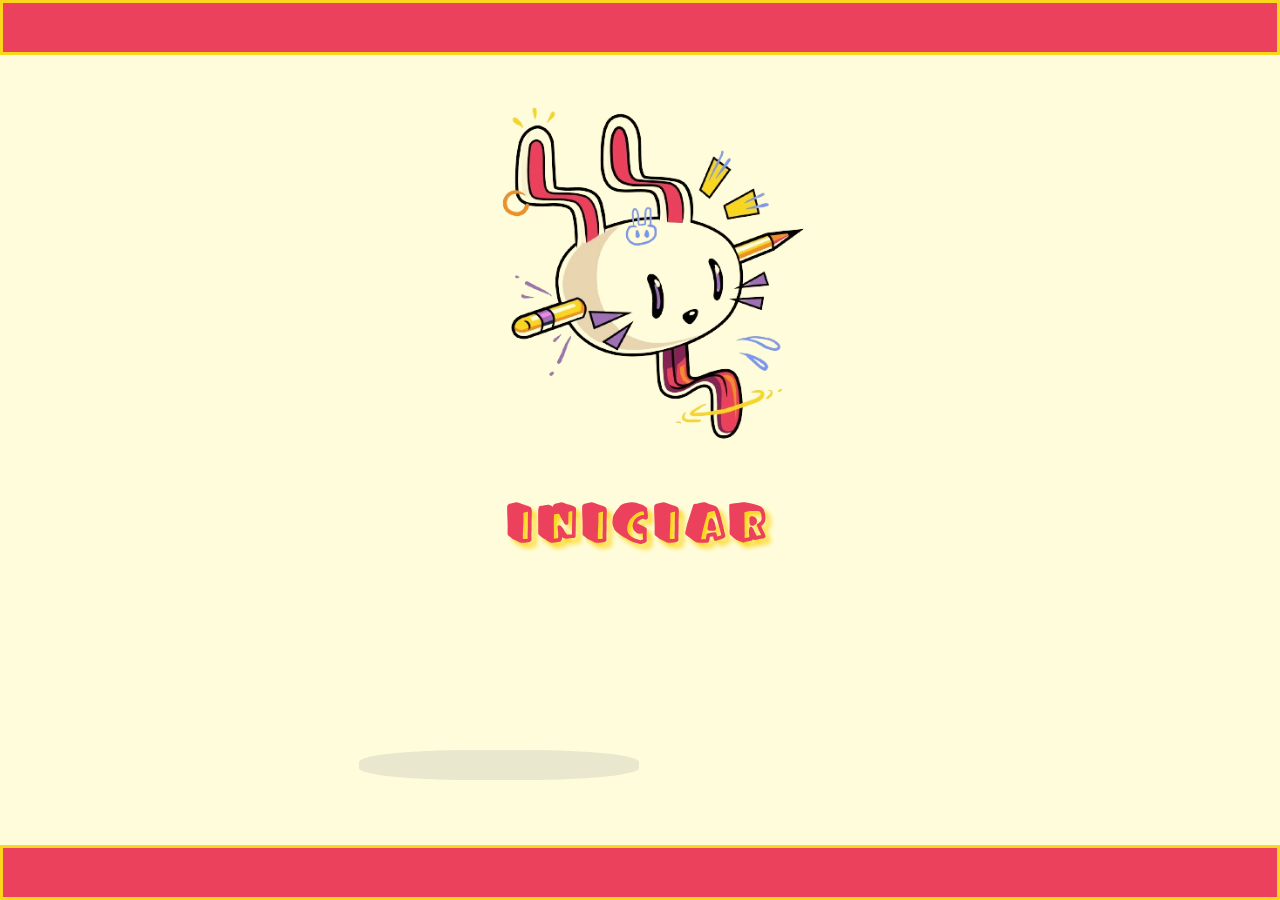
<file: index.html>
<!DOCTYPE html>
<html lang="en">
<head>
    <meta charset="UTF-8">
    <meta name="viewport" content="width=device-width, initial-scale=1.0">
    <link rel="icon" href="./iconos/ajolote.png">
    <link rel="stylesheet" href="./styles/index.css">
    <link rel="stylesheet" href="./styles/fuentes.css">
    <title>Portafolio</title>
</head>
<body>
     <article>
        <div class="contenedor">
            <div class="cuadrado1"></div>
            <div class="img1">
                <img src="./imgs/conejo-removebg-preview.png" alt="conejito" >
            </div>
            <div class="iniciar">
                <a href="pag/carga.html">Iniciar</a>
                <div class="circulo"></div>
            </div>
            <div class="cuadrado2"></div>
        </div>
    </article>
</body>
</html>
</file>
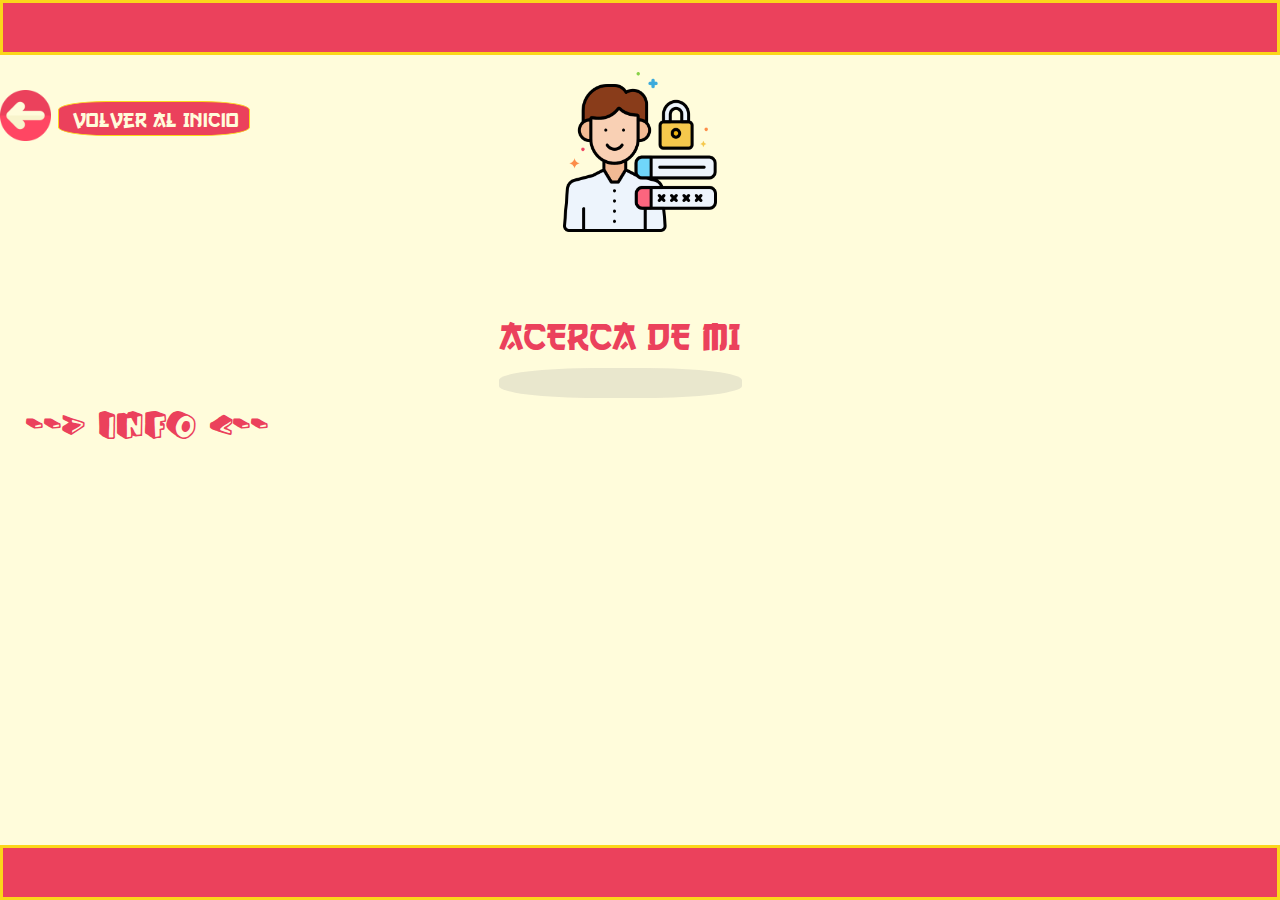
<file: pag/acercademi.html>
<!DOCTYPE html>
<html lang="en">
<head>
    <meta charset="UTF-8">
    <meta name="viewport" content="width=device-width, initial-scale=1.0">
    <link rel="icon" href="../iconos/ajolote.png">
    <link rel="stylesheet" href="../styles/acercademi.css">
    <link rel="stylesheet" href="../styles/fuentes.css">
    <title>Portafolio</title>
</head>
<body>
    <article>
        <div class="contenedor">
            <div class="cuadrado1"></div>
            <div class="img2">
                <a href="menu.html">
                    <img src="../iconos/atras.png" alt="conejito">
                </a>
            </div>
            <div class="circulo1"></div>
            <a href="menu.html">
                <div class="ini"><p>Volver al Inicio</p></div>
            </a>
            <div class="img1">
                <img src="../iconos/intimidad.png" alt="" >
                <p>ACERCA DE MI</p>
                <div class="circulo"></div>
            </div>
            <div id="txt" class="info">
                <div class="txt1">
                    <p>--> INFO <--</p>
                </div>
                <div class="txt2">
                    <p>Hola Soy Johan Santiago Pinzón, tengo 19 años <br> Actualmente estoy estudiando Análisis y Desarrollo de Software (ADSO). <br> Comencé mi carrera en el año 2023 <br>Mi interés por la programación comenzó hace algún tiempo, y ahora estoy emocionado de presentarles mi portafolio. <br>A lo largo del tiempo de mi estudio e podido desarrollar diferentes habilidades (Aun no terminadas) como lo pueden ser los lenguajes php, python y base de datos con MYSQL(XAMPPP) y postgreSQL Y en este momento me encuentro desarrollando un proyecto del sena sobre contabilidad </p>
                </div>
            </div>

            <div class="cuadrado2"></div>

            <script>
                var txt1 = document.querySelector('.txt1');
                var txt2 = document.querySelector('.txt2');
              
                txt1.addEventListener('click', function() {
                  if (txt2.style.display === 'none') {
                    txt2.style.display = 'block'; // Muestra el texto
                  } else {
                    txt2.style.display = 'none'; // Oculta el texto
                  }
                });
              </script>  
</body>
</html>
</file>
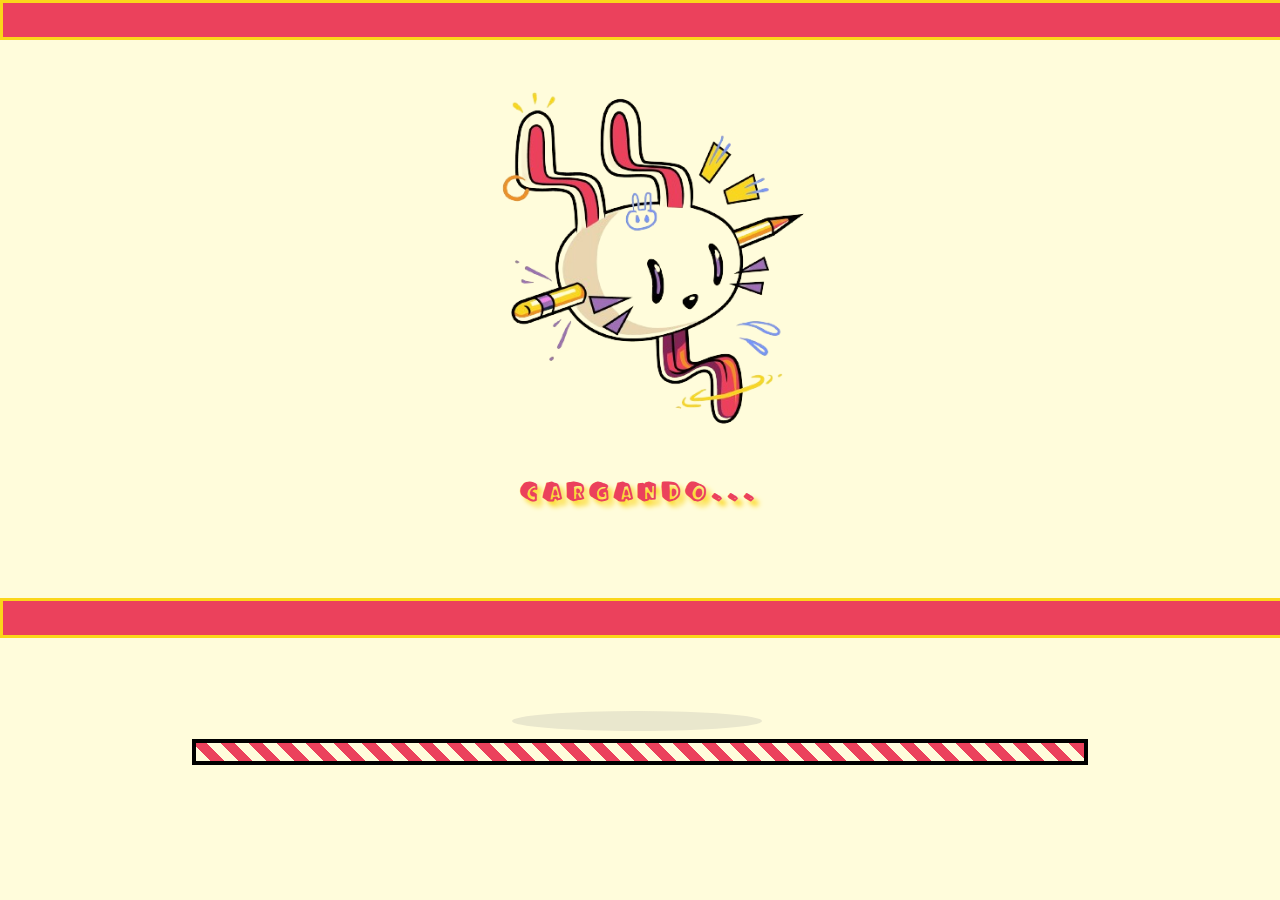
<file: pag/carga.html>
<!DOCTYPE html>
<html lang="en">
<head>
<meta charset="UTF-8">
<meta name="viewport" content="width=device-width, initial-scale=1.0">
<link rel="icon" href="../iconos/ajolote.png">
<link rel="stylesheet" href="../styles/carga.css">
<link rel="stylesheet" href="../styles/fuentes.css">
<title>Portafolio</title>
</head>
<body>
    <article>    
        <div class="cuadrado1"></div>
        <div class="img1">
                <a href="">
                    <img src="../imgs/conejo-removebg-preview.png" alt="conejito">
                </a>
            <div class="txt">
                <p>Cargando...</p>
            </div>
        </div>
        <div class="barra">
            <div class="barraC"></div>
        </div>
        <div class="circulo"></div>
        <div class="cuadrado2"></div>
    </article>
    <script>
        setTimeout(function() {
            window.location.href = "inicio.html";
        }, 2500);
    </script> 
</body>
</html>
</file>
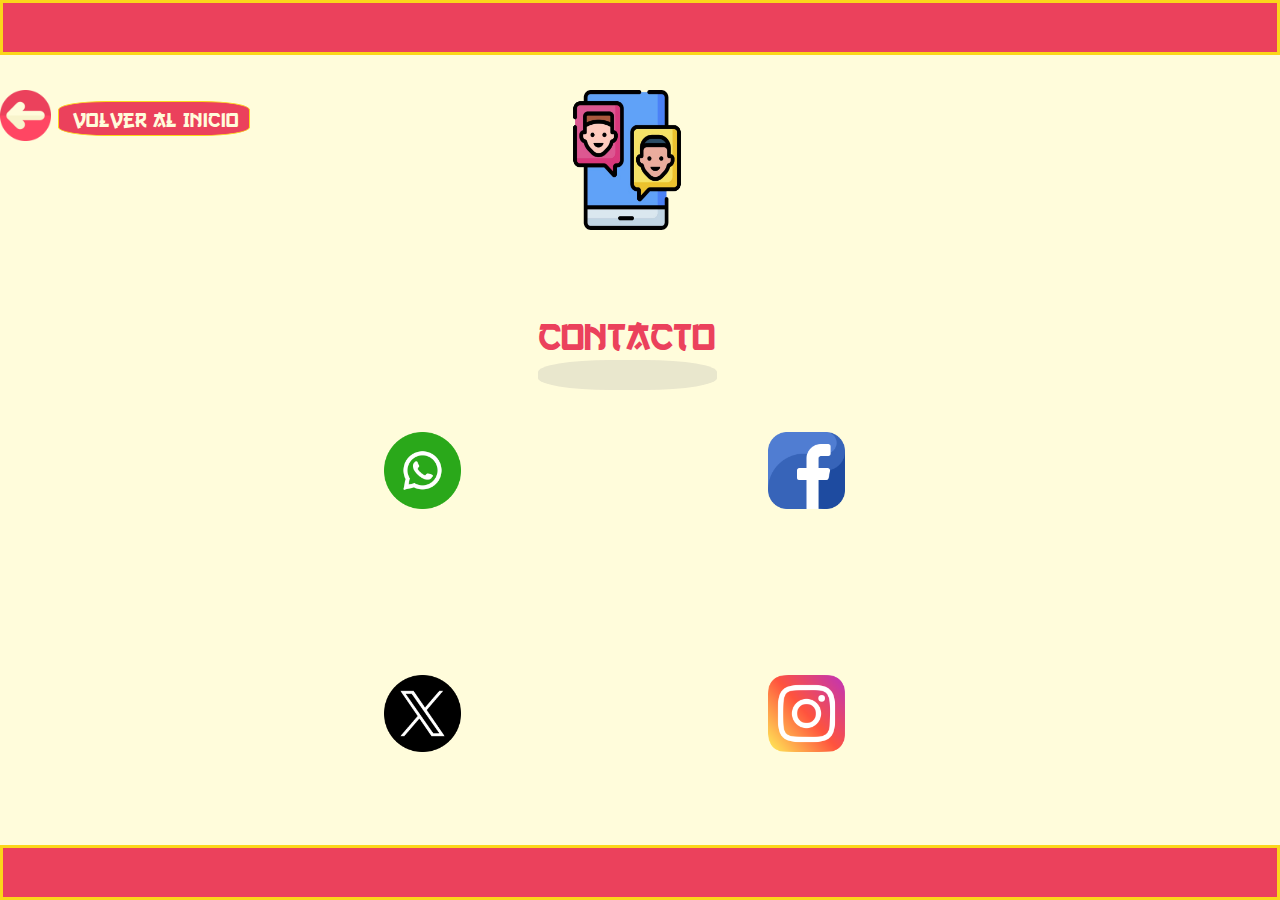
<file: pag/contacto.html>
<!DOCTYPE html>
<html lang="en">
<head>
    <meta charset="UTF-8">
    <meta name="viewport" content="width=device-width, initial-scale=1.0">
    <link rel="icon" href="../iconos/ajolote.png">
    <link rel="stylesheet" href="../styles/contacto.css">
    <link rel="stylesheet" href="../styles/fuentes.css">
    <title>Portafolio</title>
</head>
<body>
    <article>
        <div class="contenedor">
            <div class="cuadrado1"></div>
            <div class="img2">
                <a href="menu.html">
                    <img src="../iconos/atras.png" alt="conejito">
                </a>
            </div>
            <div class="circulo1"></div>
            <a href="menu.html">
                <div class="ini"><p>Volver al Inicio</p></div>
            </a>
            <div class="img1">
                <img src="../iconos/23-2-2024 at 9_32_39.png" alt="" >
                <p>Contacto</p>
                <div class="circulo"></div>
            </div>
            <div class="rds">
                <div class="rd1">
                    <img id="imagen1" src="../iconos/whatsapp.png" alt="">
                    <div id="txt1" class="txt1"><a target="_blank" href="">+57 3014108502</a></div>
                </div>
                <div class="rd2">
                    <img id="imagen2" src="../iconos/facebook.png" alt="">
                    <div id="txt2" class="txt2"><a target="_blank" href="">Johan Santyago</a></div>
                </div>
                <div class="rd3">
                    <img id="imagen3" src="../iconos/gorjeo (1).png" alt="">
                    <div id="txt3" class="txt3"><a target="_blank" href="">Johan_Pinzon</a></div>
                </div>
                <div class="rd4">
                    <img id="imagen4" src="../iconos/instagram.png" alt="">
                    <div id="txt4" class="txt4"><a target="_blank" href="https://www.instagram.com/johan_santyago/">Johan Santyago</a></div>
                </div>
            </div>
            <div class="cuadrado2"></div>
            
            <script>
                var texto1 = document.getElementById('txt1');
                var texto2 = document.getElementById('txt2');
                var texto3 = document.getElementById('txt3');
                var texto4 = document.getElementById('txt4');
            
                function alternarTexto(texto) {
                    if (texto.style.display === 'none') {
                        texto.style.display = 'block';
                    } else {
                        texto.style.display = 'none';
                    }
                } 
                document.addEventListener('DOMContentLoaded', function() {
                    texto1.style.display = 'none';
                    texto2.style.display = 'none';
                    texto3.style.display = 'none';
                    texto4.style.display = 'none';
            
                    document.getElementById('imagen1').addEventListener('click', function() {
                        alternarTexto(texto1);
                    });
                    document.getElementById('imagen2').addEventListener('click', function() {
                        alternarTexto(texto2);
                    });
                    document.getElementById('imagen3').addEventListener('click', function() {
                        alternarTexto(texto3);
                    });
                    document.getElementById('imagen4').addEventListener('click', function() {
                        alternarTexto(texto4);
                    });
                });
            </script>
</body>
</html>
</file>
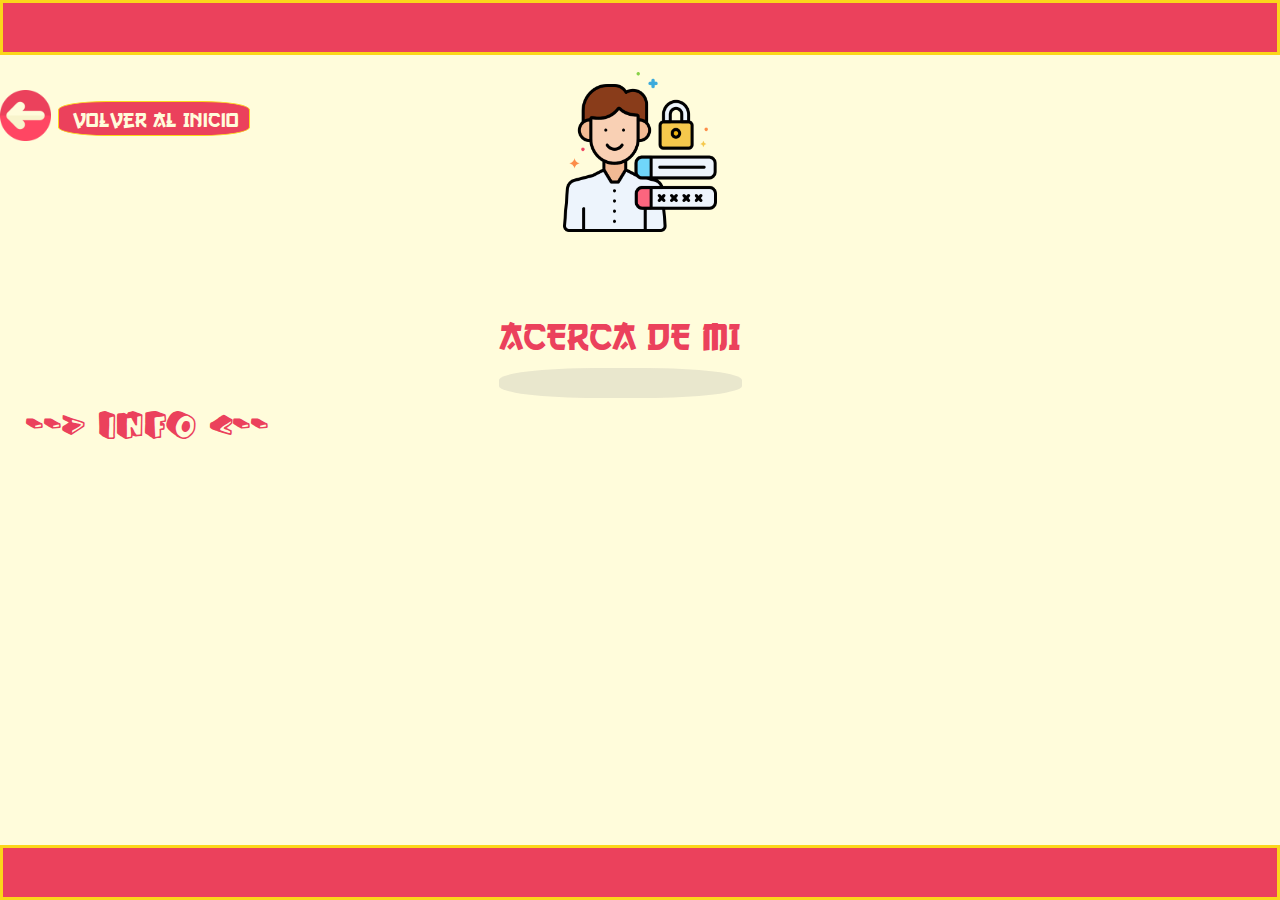
<file: pag/estudios.html>
<!DOCTYPE html>
<html lang="en">
<head>
    <meta charset="UTF-8">
    <meta name="viewport" content="width=device-width, initial-scale=1.0">
    <link rel="icon" href="../iconos/ajolote.png">
    <link rel="stylesheet" href="../styles/estudios.css">
    <link rel="stylesheet" href="../styles/fuentes.css">
    <title>Portafolio</title>
</head>
<body>
    <article>
        <div class="contenedor">
            <div class="cuadrado1"></div>
            <div class="img2">
                <a href="menu.html">
                    <img src="../iconos/atras.png" alt="conejito">
                </a>
            </div>
            <div class="circulo1"></div>
            <a href="menu.html">
                <div class="ini"><p>Volver al Inicio</p></div>
            </a>
            <div class="img1">
                <img src="../iconos/intimidad.png" alt="" >
                <p>ACERCA DE MI</p>
                <div class="circulo"></div>
            </div>
            <div id="txt" class="info">
                <div class="txt1">
                    <p>--> INFO <--</p>
                </div>
                <div class="txt2">
                    <p>bachillerato--<br>institucion educativa general santander<br>año--2021<br>----------------------------------------------------<br>Tecnologico<br>sena<br>año--En proceso</p>
                    </div>
            </div>

            <div class="cuadrado2"></div>

            <script>
                var txt1 = document.querySelector('.txt1');
                var txt2 = document.querySelector('.txt2');
              
                txt1.addEventListener('click', function() {
                  if (txt2.style.display === 'none') {
                    txt2.style.display = 'block'; // Muestra el texto
                  } else {
                    txt2.style.display = 'none'; // Oculta el texto
                  }
                });
              </script>  
</body>
</html>
</file>
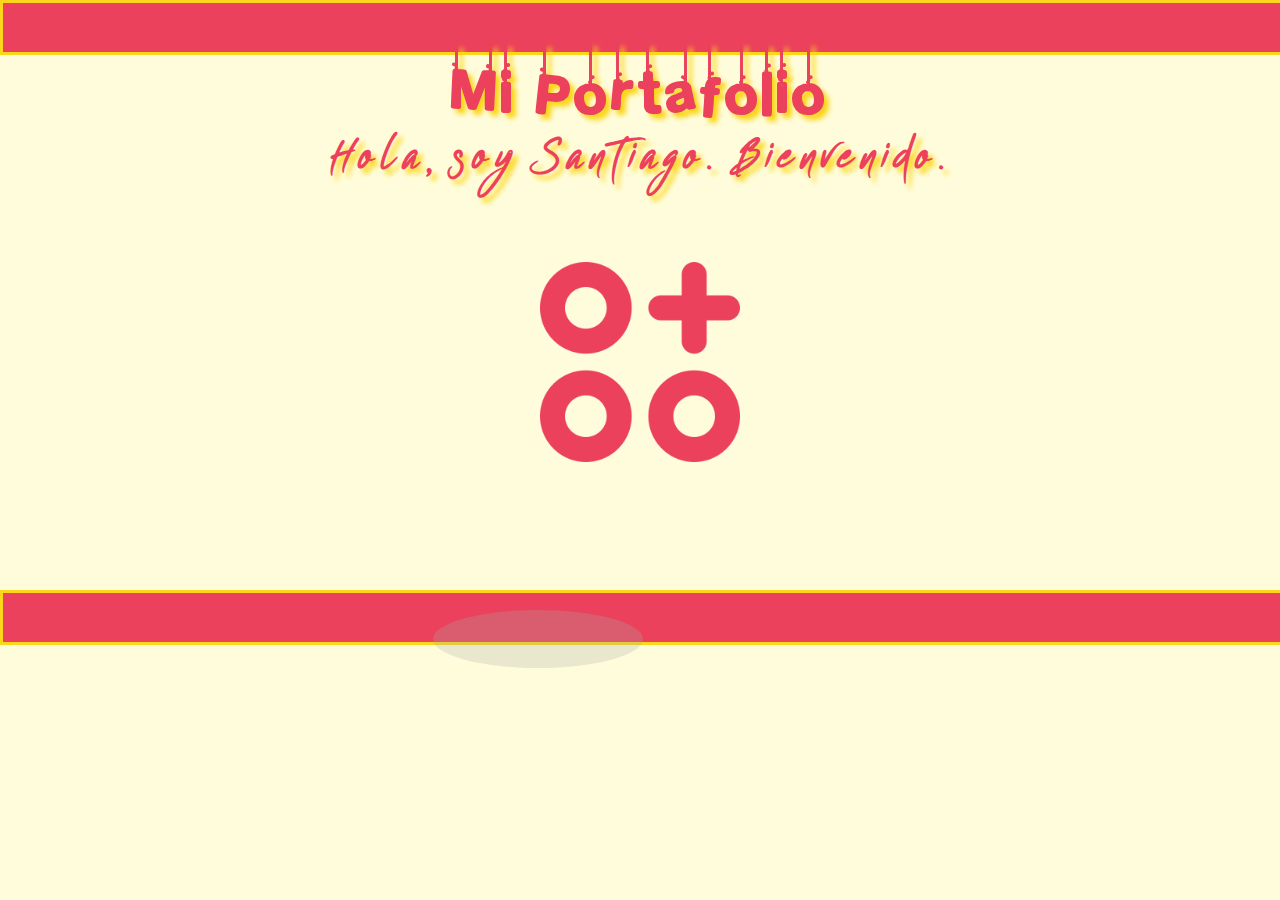
<file: pag/inicio.html>
<!DOCTYPE html>
<html lang="en">
<head>
    <meta charset="UTF-8">
    <meta name="viewport" content="width=device-width, initial-scale=1.0">
    <link rel="icon" href="../iconos/ajolote.png">
    <link rel="stylesheet" href="../styles/inicio.css">
    <link rel="stylesheet" href="../styles/fuentes.css">
    <title>inicio</title>
</head>
<body>
    <div class="cuadrado1"></div>
    <div class="titulo">
        <p>Mi Portafolio</p>
    </div>
    <div class="subtitulo">
        <p>Hola, soy Santiago. Bienvenido.</p>
    </div>
    <div class="contenedor">
        <div class="img1">
            <a href="menu.html">
                <img src="../imgs/menu-principal.png" alt="conejito">
            </a>
        </div>
    </div>

    <div class="circulo"></div>
    <div class="cuadrado2"></div>
</body>
</html>
</file>
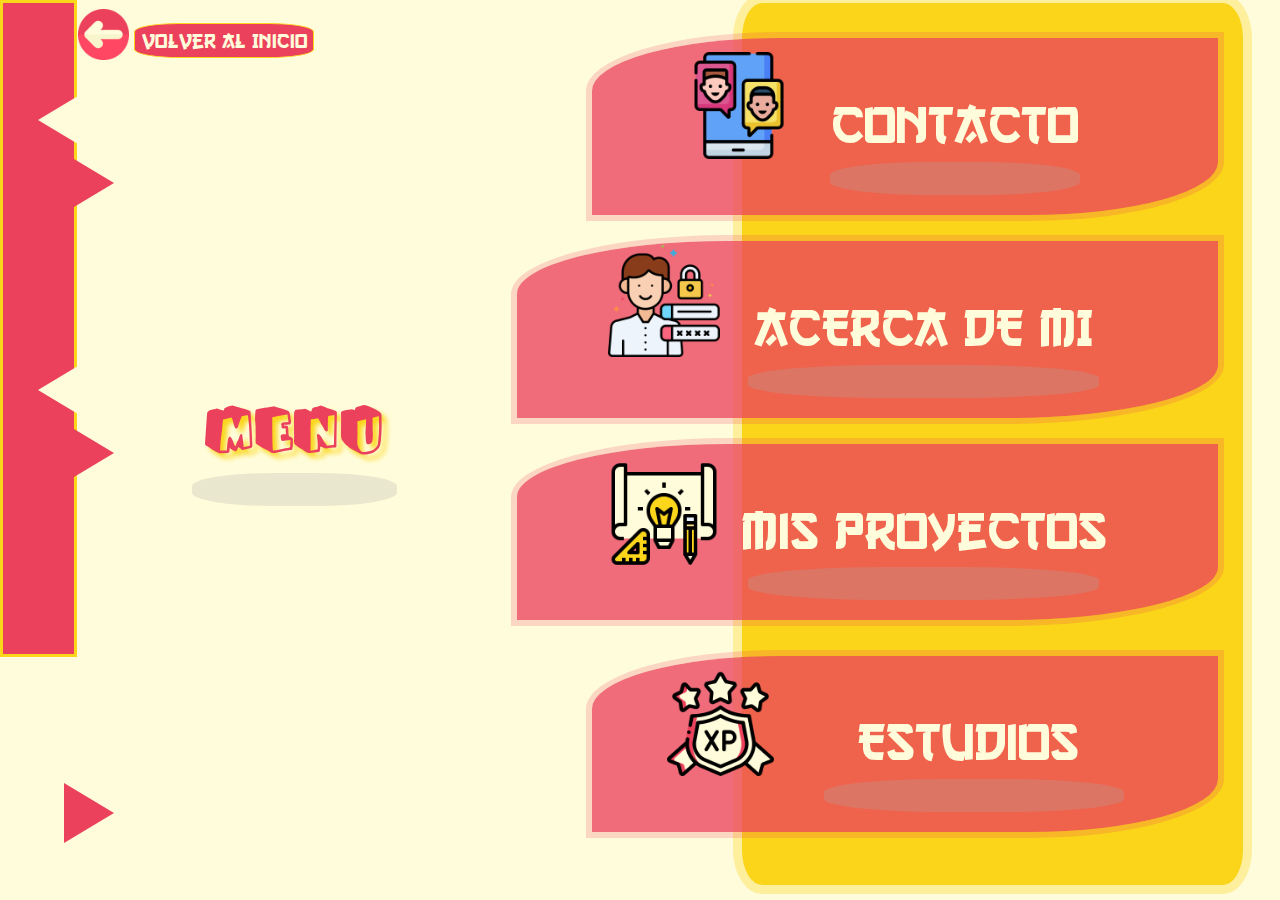
<file: pag/menu.html>
<!DOCTYPE html>
<html lang="en">
<head>
    <meta charset="UTF-8">
    <meta name="viewport" content="width=device-width, initial-scale=1.0">
    <link rel="icon" href="../iconos/ajolote.png">
    <link rel="stylesheet" href="../styles/menu.css">
    <link rel="stylesheet" href="../styles/fuentes.css">
    <title>Menu</title>
</head>
<body> 
    <main>
        <article>
            <div class="contenedor">
                <div class="cuadrado1">
                    <div class="triangulo"></div>
                    <div class="triangulo1"></div>
                    <div class="triangulo2"></div>
                    <div class="triangulo3"></div>
                    <div class="triangulo4"></div>
                    <div class="triangulo5"></div>
                    <div class="triangulo6"></div>
                    <aside>
                        <div class="mini-conte">
                            <a href="contacto.html">
                                <div class="rectangulo1">
                                    <img src="../iconos/23-2-2024 at 9_32_39.png" alt="">
                                        <p>CONTACTO</p>
                                            <div class="circulo3"></div>
                                </div>
                            </a>
                            <a href="acercademi.html">
                                <div class="rectangulo2">
                                    <img src="../iconos/intimidad.png" alt="">
                                        <p>ACERCA DE MI</p>
                                            <div class="circulo4"></div>
                                </div>
                            </a>
                           <a href="proyectos.html">
                            <div class="rectangulo3">
                                <img src="../iconos/proyecto.png" alt="">
                                        <p>Mis Proyectos</p>
                                            <div class="circulo5"></div>
                            </div>
                           </a>
                            <a href="estudios.html">
                                <div class="rectangulo4">
                                    <img src="../iconos/experiencia.png" alt="">
                                        <p>Estudios</p>
                                            <div class="circulo6"></div>
                                </div>
                            </a>
                        </div>
                   </aside>
                    <div class="img1">
                        <a href="inicio.html">
                            <img src="../iconos/atras.png" alt="conejito">
                        </a>
                    </div>
                    <div class="circulo1"></div>
                    <a href="inicio.html"><div class="volver"><div class="ini"><p>Volver al Inicio</p></div></div></a>
                </div>
                <div class="menu">
                    <a href="../index.html">Menu</a>
                    <div class="circulo2"></div>
                </div>
            </div>
            
        </article>
    </main>
</body>
</html>
</file>
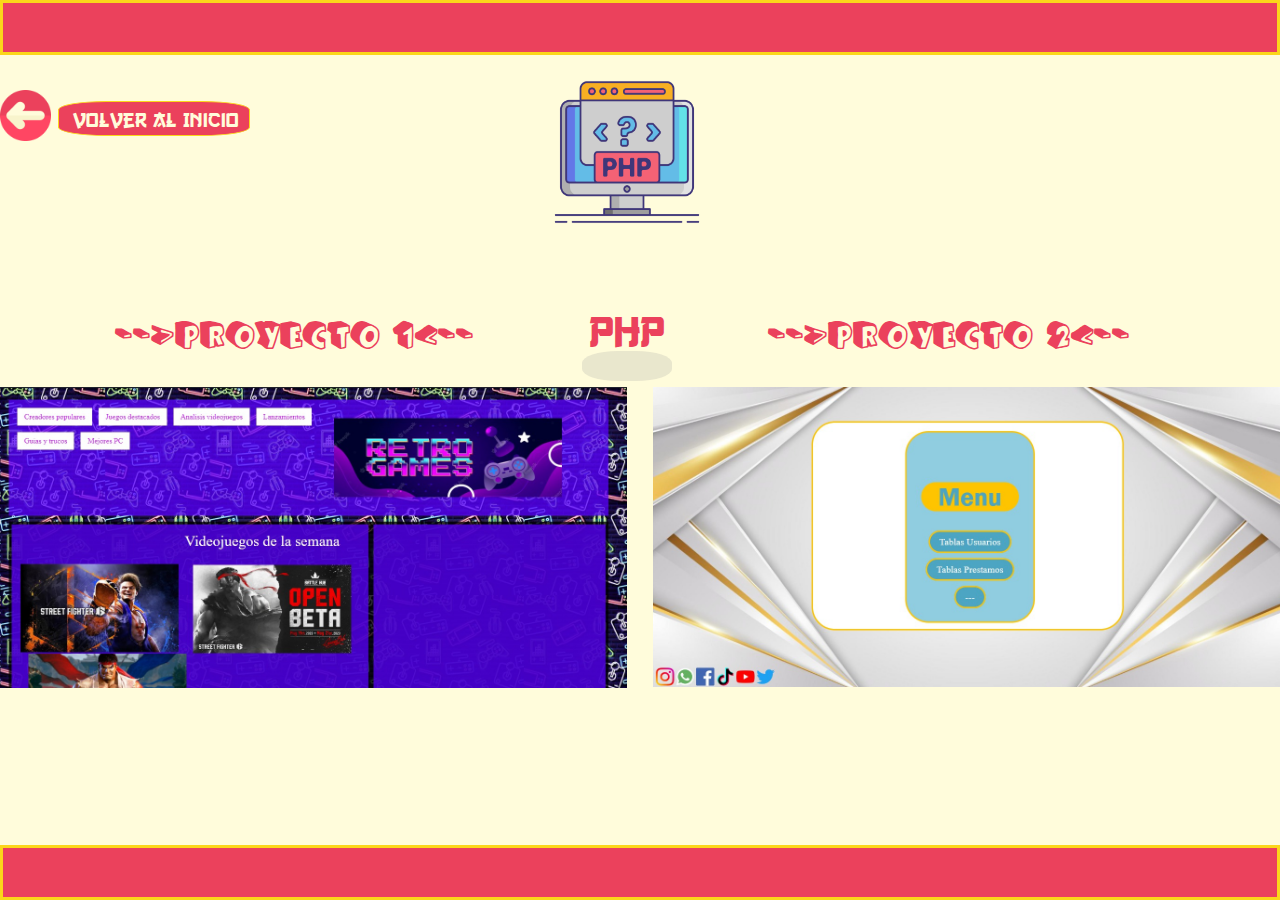
<file: pag/php.html>
<!DOCTYPE html>
<html lang="en">
<head>
    <meta charset="UTF-8">
    <meta name="viewport" content="width=device-width, initial-scale=1.0">
    <link rel="icon" href="../iconos/ajolote.png">
    <link rel="stylesheet" href="../styles/php.css">
    <link rel="stylesheet" href="../styles/fuentes.css">
    <title>Portafolio</title>
</head>
<body>
    <article>
        <div class="contenedor">
            <div class="cuadrado1"></div>
            <div class="img2">
                <a href="menu.html">
                    <img src="../iconos/atras.png" alt="conejito">
                </a>
            </div>
            <div class="circulo1"></div>
            <a href="menu.html">
                <div class="ini"><p>Volver al Inicio</p></div>
            </a>
            <div class="img1">
                <img src="../iconos/php.png" alt="" >
                <p>PHP</p>
                <div class="circulo"></div>
            </div>
            <div class="pr1">
                <div class="txt1"><a target="_blank" href="../Pagina web Final/Pagina.php"><p>-->PROYECTO 1<--</p></a></div>
                <img src="../imgs/p1.jpg" alt="">
            </div>
            <div class="pr2">
                <div class="txt2"><a href="../crudfinal/Menu.php"><p>-->PROYECTO 2<--</p></a></div>
                <img src="../imgs/p2.jpg" alt="">
            </div>
            <div class="cuadrado2"></div>
        </div>
    </article>       
</body>
</html>
</file>
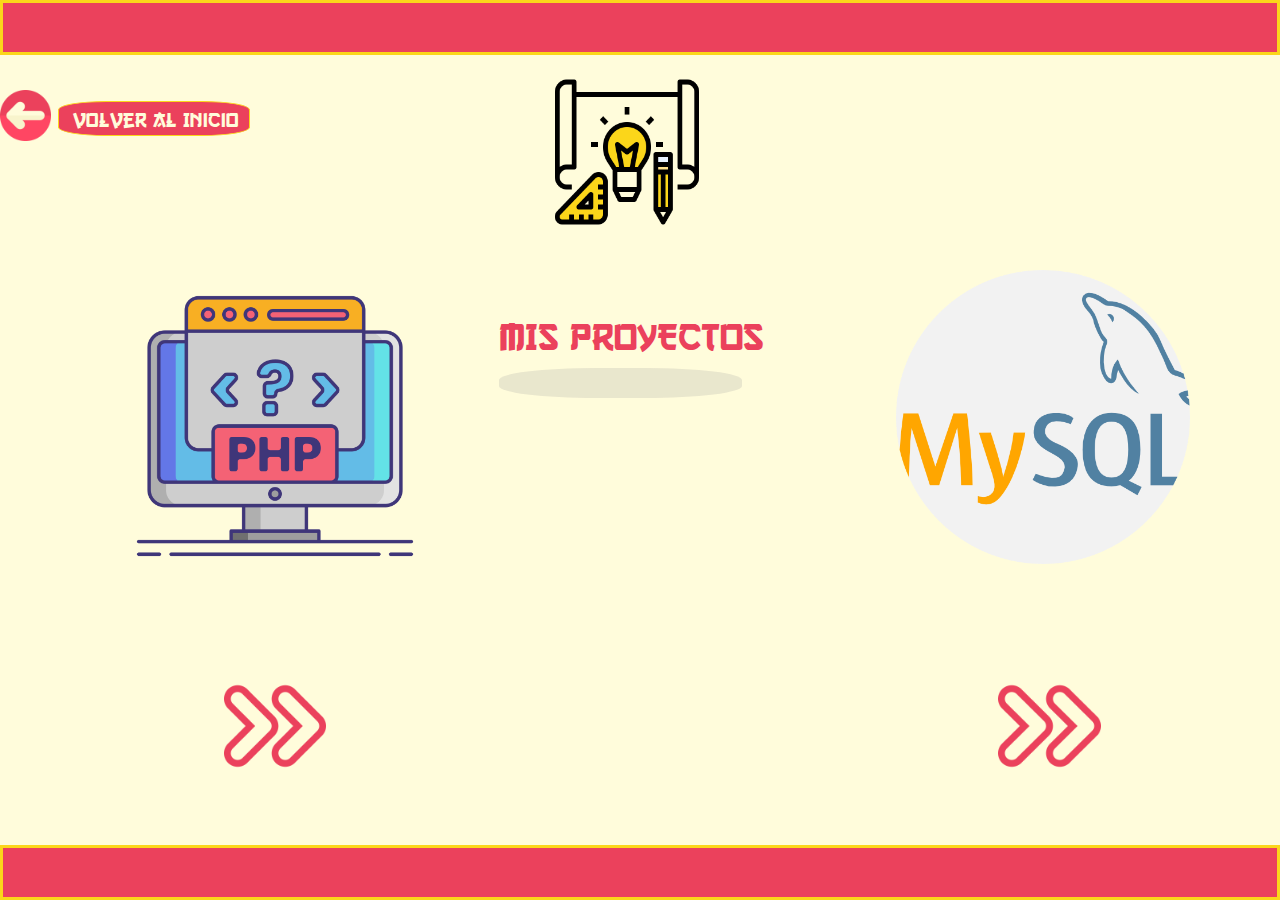
<file: pag/proyectos.html>
<!DOCTYPE html>
<html lang="en">
<head>
    <meta charset="UTF-8">
    <meta name="viewport" content="width=device-width, initial-scale=1.0">
    <link rel="icon" href="../iconos/ajolote.png">
    <link rel="stylesheet" href="../styles/proyectos.css">
    <link rel="stylesheet" href="../styles/fuentes.css">
    <title>Portafolio</title>
</head>
<body>
    <article>
        <div class="contenedor">
            <div class="cuadrado1"></div>
            <div class="img2">
                <a href="menu.html">
                    <img src="../iconos/atras.png" alt="conejito">
                </a>
            </div>
            <div class="circulo1"></div>
            <a href="menu.html">
                <div class="ini"><p>Volver al Inicio</p></div>
            </a>
            <div class="img1">
                <img src="../iconos/proyecto.png" alt="" >
                <p>MIS PROYECTOS</p>
                <div class="circulo"></div>
            </div>
            <div class="icon1">
                <a href="php.html">
                    <img src="../iconos/php.png" alt="">
                    <div class="subicon1">
                        <a href="php.html">
                            <img src="../iconos/proximo.png" alt="">
                        </a>
                    </div>
                </a>
            </div>
            <div class="icon2">
                <a href="mysql.html">
                    <img src="../iconos/mysql.png" alt="">
                    <div class="subicon2">
                        <a href="mysql.html">
                            <img src="../iconos/proximo.png" alt="">
                        </a>
                </a>
            </div>
            <div class="cuadrado2"></div>
        </div>
    </article>       
</body>
</html>
</file>
<file: styles/index.css>
*
{
    margin: 0;
    padding: 0;
    box-sizing: border-box;
    background-color: #FFFCDB;
}
.img1 img
{
    width: 34%;
}
.img1
{
    text-align: center;
}
.iniciar
{
    text-align: center;
}
.iniciar a {
    font-size: 4.2vw;
    color: #EB415C;
    font-weight: 600;
    text-shadow: 5px 5px 5px #FBD61A;
    font-family: M1;
    letter-spacing: 5px;
    text-decoration: none;
    animation: flotar1 3s ease-in-out infinite alternate;
}

.iniciar a:hover {
    color: #000000;
    transition: color 1s;
}
.cuadrado1
{
    width: 100%;
    height: 55px;
    background: #EB415C;
    border: 3px solid #FBD61A;
}
.cuadrado2
{
    width: 100%;
    height: 55px;
    background: #EB415C;
    border: 3px solid #FBD61A;
    position: fixed;
    bottom: 0;
}
.circulo 
{
    position: absolute;
    width: 280px;
    height: 30px;
    background-color: #aaaaa842;
    border-radius: 40%;
    left: 39%;
    top: 85%;
    transform: translate(-50%, -50%);
    animation: ancho 3s ease-in-out infinite alternate;
}

@keyframes flotar1 {
    0% {
        transform: translateY(0);
    }
    100% {
        transform: translateY(-30px);
    }
}

@keyframes ancho {
    0% {
        transform: scale(0.8);
    }
    100% {
        transform: scale(1.1);
    }
}
</file>
<file: styles/fuentes.css>
@font-face 
{
    font-family:M1;
    src: url(../fuentes/Cartoon\ Queen.ttf);
}
@font-face 
{
    font-family:M2;
    src: url(../fuentes/Scary\ Halloween\ Font.ttf);
}
@font-face 
{
    font-family:M3;
    src: url(../fuentes/ComicRunes.otf);
}
@font-face 
{
    font-family:M4;
    src: url(../fuentes/One\ Piece\ -\ PERSONAL\ USE.ttf);
}
@font-face 
{
    font-family:M5;
    src: url(../fuentes/video\ games.ttf);
}
@font-face 
{
    font-family:M6;
    src: url(../fuentes/go3v2.ttf);
}

@font-face 
{
    font-family:M7;
    src: url(../fuentes/Hanged\ Letters.ttf);
}

@font-face 
{
    font-family:M8;
    src: url(../fuentes/Harukaze.ttf);
}

@font-face 
{
    font-family:M9;
    src: url(../fuentes/ya/Hanging\ Lights\ Demo.otf);
}

@font-face 
{
    font-family:M10;
    src: url(../fuentes/Karate.ttf);
}
</file>
<file: styles/acercademi.css>
*
{
    margin: 0;
    padding: 0;
    box-sizing: border-box;
    background-color: #FFFCDB;
}

.cuadrado1
{
    width: 100%;
    height: 55px;
    background: #EB415C;
    border: 3px solid #FBD61A;
}
.cuadrado2
{
    width: 100%;
    height: 55px;
    background: #EB415C;
    border: 3px solid #FBD61A;
    position: fixed;
    bottom: 0;
}
.img1
{
    text-align: center;
}
.img1 img
{
    width:12%;
    height: 160px;
    top: 8%;
    left: 44%;
    position: absolute;
    background-color: transparent;
}
.img1 p
{
    position: absolute;
    background-color: transparent;
    top: 35%;
    left: 39%;
    font-size: 3vw;
    font-family: M6;
    color: #EB415C;
    animation: flotar1 3s ease-in-out infinite alternate;
}
.img1 p:hover 
{
    color: black;
    transition: color 1s;
}
.circulo 
{
    position: absolute;
    width: 19%;
    height: 30px;
    background-color: #aaaaa842;
    border-radius: 40%;
    left: 39%;
    top: 40.9%;
    animation: ancho 3s ease-in-out infinite alternate;
}
.img2 img
{
    position: absolute;
    width: 4%;
    top: 10%;
}
.ini p
{
    font-size:1.6vw;
    font-family: M6;
    position: absolute; 
    left: 5.7%;
    top: 12%; 
    color: #FFFCDB;
    background-color: #EB415C;
}
.ini p:hover
{
    color: black;
    transition: color 1s;
}
.circulo1
{
    position: absolute;
    width: 15%;
    height: 35px;
    background-color: #EB415C;
    border: 1px solid #FBD61A;
    border-radius: 25%;
    left: 4.5%;
    top: 11.2%;
}

.txt1 p
{
    font-size: 3vw;
    position: absolute;
    top: 45%;
    left: 2%;
    font-family: M1;
    cursor: pointer;
    color: #EB415C;
    animation: flotar2 3s ease-in-out infinite alternate;
}
.txt2
{
    font-size: 2vw;
    position: absolute;
    top: 51%;
    left: 2%;
    font-family: M1;
    cursor: pointer;
    display: none;
    color: black;
}
@keyframes flotar1 {
    0% {
        transform: translateY(0);
    }
    100% {
        transform: translateY(-30px);
    }
}
@keyframes flotar2 {
    0% {
        transform: translateY(0);
    }
    100% {
        transform: translateY(-15px);
    }
}

@keyframes ancho {
    0% {
        transform: scale(0.8);
    }
    100% {
        transform: scale(1.1);
    }
}
</file>
<file: styles/carga.css>
*
{
    margin: 0;
    padding: 0;
    box-sizing: border-box;
    background-color: #FFFCDB;
}
.img1
{
    text-align: center;
}
.img1 img
{
    bottom: 10%;
    width: 34%;
}
.txt
{
    text-align: center;
}
p
{
    font-size: 2vw;
    color: #EB415C;
    bottom: 2;
    font-weight: 600;
    text-shadow: 5px 5px 5px #FBD61A;
    font-family:M1;
    letter-spacing: 5px;
    text-decoration: none;
    animation: flotar1 3s ease-in-out infinite alternate;
}
p:hover
{
    color: #000000;
    transition: color 1s;
}

.cuadrado1
{
    width: 1325px;
    height: 40px;
    background: #EB415C;
    border: 3px solid #FBD61A;
}
.barra {
    position: absolute;
    bottom: 15%;
    left: 0;
    width: 100%;
    display: flex;
    justify-content: center;
    z-index: 9999;
}

.barraC {
    width: 70%;
    height: 26px;
    border: 4px solid #000000;
    position: relative;
    overflow: hidden;
}

.barraC:after {
    content: '';
    position: absolute;
    top: 0;
    left: 0;
    width: 200%;
    height: 100%;
    background-image: repeating-linear-gradient(45deg, transparent, transparent 10px, #EB415C 10px, #EB415C 20px);
    animation: cargar 15s linear infinite;
}

@keyframes cargar {
    0% {
        transform: translateX(-50%);
    }
    100% {
        transform: translateX(50%);
    }
}
.cuadrado2
{
    width: 1325px;
    height: 40px;
    background: #EB415C;
    margin-top: 7%;
    border: 3px solid #FBD61A;
}

.circulo 
{
    position: absolute;
    width: 250px;
    height: 20px;
    background-color: #aaaaa842;
    border-radius: 50%;
    left: 40%;
    top: 79%;
    animation: ancho 3s ease-in-out infinite alternate;
}

@keyframes flotar1 {
    0% {
        transform: translateY(0);
    }
    100% {
        transform: translateY(-20px);
    }
}

@keyframes ancho {
    0% {
        transform: scale(0.8);
    }
    100% {
        transform: scale(1.1);
    }
}
</file>
<file: styles/contacto.css>
*
{
    margin: 0;
    padding: 0;
    box-sizing: border-box;
    background-color: #FFFCDB;
}

.cuadrado1
{
    width: 100%;
    height: 55px;
    background: #EB415C;
    border: 3px solid #FBD61A;
}
.cuadrado2
{
    width: 100%;
    height: 55px;
    background: #EB415C;
    border: 3px solid #FBD61A;
    position: fixed;
    bottom: 0;
}
.img1
{
    text-align: center;
}
.img1 img
{
    width:10%;
    height: 140px;
    top: 10%;
    left: 44%;
    position: absolute;
}
.img1 p
{
    position: absolute;
    background-color: transparent;
    top: 35%;
    left: 42%;
    font-size: 3vw;
    font-family: M6;
    color: #EB415C;
    animation: flotar1 3s ease-in-out infinite alternate;
}
.img1 p:hover 
{
    color: black;
    transition: color 1s;
}
.circulo 
{
    position: absolute;
    width: 14%;
    height: 30px;
    background-color: #aaaaa842;
    border-radius: 40%;
    left: 42%;
    top: 40%;
    animation: ancho 3s ease-in-out infinite alternate;
}
.rd1 img
{
    width: 6%;
    position: absolute;
    background-color: transparent;
    top: 48%;
    left: 30%;
    cursor: pointer;
}
.rd2 img
{
    width: 6%;
    position: absolute;
    background-color: transparent;
    top: 48%;
    left: 60%;
    cursor: pointer;
}
.rd3 img
{
    width: 6%;
    position: absolute;
    background-color: transparent;
    top: 75%;
    left: 30%;
    cursor: pointer;
}
.rd4 img
{
    width: 6%;
    position: absolute;
    background-color: transparent;
    top: 75%;
    left: 60%;
    cursor: pointer;
}
.rds a
{
    text-decoration: none;
    color: #EB415C;
}
.txt1
{
    font-size: 2vw;
    position: absolute;
    top: 52%;
    left: 37%;
    font-family: M1;
}
.txt2
{
    font-size: 2vw;
    position: absolute;
    top: 52%;
    left: 67%;
    font-family: M1;
}
.txt3
{
    font-size: 2vw;
    position: absolute;
    top: 79%;
    left: 37%;
    font-family: M1;
}
.txt4
{
    font-size: 2vw;
    position: absolute;
    top: 79%;
    left: 67%;
    font-family: M1;
}
.txt1 a:hover
{
    color: black;
    transition: color 1s;
}
.txt2 a:hover
{
    color: black;
    transition: color 1s;
}
.txt3 a:hover
{
    color: black;
    transition: color 1s;
}.txt4 a:hover
{
    color: black;
    transition: color 1s;
}
.img2 img
{
    position: absolute;
    width: 4%;
    top: 10%;
}
.ini p
{
    font-size:1.6vw;
    font-family: M6;
    position: absolute; 
    left: 5.7%;
    top: 12%; 
    color: #FFFCDB;
    background-color: #EB415C;
}
.ini p:hover
{
    color: black;
    transition: color 1s;
}
.circulo1
{
    position: absolute;
    width: 15%;
    height: 35px;
    background-color: #EB415C;
    border: 1px solid #FBD61A;
    border-radius: 25%;
    left: 4.5%;
    top: 11.2%;
}

@keyframes flotar1 {
    0% {
        transform: translateY(0);
    }
    100% {
        transform: translateY(-30px);
    }
}

@keyframes ancho {
    0% {
        transform: scale(0.8);
    }
    100% {
        transform: scale(1.1);
    }
}
</file>
<file: styles/estudios.css>
*
{
    margin: 0;
    padding: 0;
    box-sizing: border-box;
    background-color: #FFFCDB;
}

.cuadrado1
{
    width: 100%;
    height: 55px;
    background: #EB415C;
    border: 3px solid #FBD61A;
}
.cuadrado2
{
    width: 100%;
    height: 55px;
    background: #EB415C;
    border: 3px solid #FBD61A;
    position: fixed;
    bottom: 0;
}
.img1
{
    text-align: center;
}
.img1 img
{
    width:12%;
    height: 160px;
    top: 8%;
    left: 44%;
    position: absolute;
    background-color: transparent;
}
.img1 p
{
    position: absolute;
    background-color: transparent;
    top: 35%;
    left: 39%;
    font-size: 3vw;
    font-family: M6;
    color: #EB415C;
    animation: flotar1 3s ease-in-out infinite alternate;
}
.img1 p:hover 
{
    color: black;
    transition: color 1s;
}
.circulo 
{
    position: absolute;
    width: 19%;
    height: 30px;
    background-color: #aaaaa842;
    border-radius: 40%;
    left: 39%;
    top: 40.9%;
    animation: ancho 3s ease-in-out infinite alternate;
}
.img2 img
{
    position: absolute;
    width: 4%;
    top: 10%;
}
.ini p
{
    font-size:1.6vw;
    font-family: M6;
    position: absolute; 
    left: 5.7%;
    top: 12%; 
    color: #FFFCDB;
    background-color: #EB415C;
}
.ini p:hover
{
    color: black;
    transition: color 1s;
}
.circulo1
{
    position: absolute;
    width: 15%;
    height: 35px;
    background-color: #EB415C;
    border: 1px solid #FBD61A;
    border-radius: 25%;
    left: 4.5%;
    top: 11.2%;
}

.txt1 p
{
    font-size: 3vw;
    position: absolute;
    top: 45%;
    left: 2%;
    font-family: M1;
    cursor: pointer;
    color: #EB415C;
    animation: flotar2 3s ease-in-out infinite alternate;
}
.txt2
{
    font-size: 2vw;
    position: absolute;
    top: 51%;
    left: 2%;
    font-family: M1;
    cursor: pointer;
    display: none;
    color: black;
}
@keyframes flotar1 {
    0% {
        transform: translateY(0);
    }
    100% {
        transform: translateY(-30px);
    }
}
@keyframes flotar2 {
    0% {
        transform: translateY(0);
    }
    100% {
        transform: translateY(-15px);
    }
}

@keyframes ancho {
    0% {
        transform: scale(0.8);
    }
    100% {
        transform: scale(1.1);
    }
}
</file>
<file: styles/inicio.css>
*
{
    margin: 0;
    padding: 0;
    box-sizing: border-box;
    background-color: #FFFCDB;
}
.cuadrado1
{
    width: 1325px;
    height: 55px;
    background: #EB415C;
    border: 3px solid #FBD61A;
}
.cuadrado2
{
    width: 1325px;
    height: 55px;
    background: #EB415C;
    margin-top: 9.7%;
    border: 3px solid #FBD61A;
}


.titulo p
{
    font-size: 5vw;
    color: #EB415C;
    text-align: center;
    font-weight: 600;
    text-shadow: 5px 5px 5px #FBD61A;
    font-family:M7;
    letter-spacing: 5px;
}
.subtitulo p
{
    font-size: 2.5vw;
    color: #EB415C;
    text-align: center;
    font-weight: 600;
    text-shadow: 5px 5px 5px #FBD61A;
    font-family:M4;
    letter-spacing: 5px;
}
.contenedor
{
    display: flex;
    justify-content: center;
    align-items: center;
    margin-top: 5%;
}


.img1 img {
    width: 200px;
    height: 200px;
    animation: flotar1 3s ease-in-out infinite alternate;
}


@keyframes flotar1 {
    0% {
        transform: translateY(0);
    }
    100% {
        transform: translateY(-20px);
    }
}

.circulo {
    width: 210px;
    height: 58px;
    background-color: #aaaaa842;
    border-radius: 50%;
    position: absolute;
    background-color: #aaaaa842;
    left: 42%;
    top: 71%;
    transform: translate(-50%, -50%);
    animation: ancho 3s ease-in-out infinite alternate;
}

@keyframes ancho {
    0% {
        transform: scale(0.8);
    }
    100% {
        transform: scale(1.1);
    }
}
</file>
<file: styles/menu.css>
*
{
    margin: 0;
    padding: 0;
    box-sizing: border-box;
    background-color: #FFFCDB;
}

.cuadrado1
{
    width: 6%;
    height: 657px;
    background: #EB415C;
    border: 3px solid #FBD61A;
}
.triangulo 
{
    position: absolute;
    border-top: 30px solid transparent;
    border-bottom: 30px solid transparent;
    border-right: 50px solid #FFFCDB;
    background: transparent;
    top: 10%;
    left: 3%;
}
.triangulo2
{
    position: absolute;
    border-top: 30px solid transparent;
    border-bottom: 30px solid transparent;
    border-left: 50px solid #EB415C;
    background: transparent;
    top: 17%;
    left: 5%;
}
.triangulo3
{
    position: absolute;
    border-top: 30px solid transparent;
    border-bottom: 30px solid transparent;
    border-right: 50px solid #FFFCDB;
    background: transparent;
    top: 40%;
    left: 3%;
}
.triangulo4
{
    position: absolute;
    border-top: 30px solid transparent;
    border-bottom: 30px solid transparent;
    border-left: 50px solid #EB415C;
    background: transparent;
    top: 47%;
    left: 5%;
}
.triangulo5
{
    position: absolute;
    border-top: 30px solid transparent;
    border-bottom: 30px solid transparent;
    border-right: 50px solid #FFFCDB;
    background: transparent;
    top: 80%;
    left: 3%;
}
.triangulo6
{
    position: absolute;
    border-top: 30px solid transparent;
    border-bottom: 30px solid transparent;
    border-left: 50px solid #EB415C;
    background: transparent;
    top: 87%;
    left: 5%;
}
.img1 img
{  
    width: 4%;
    position: absolute; 
    top: 1%; 
    left: 6.1%;
}
.circulo1
{
    position: absolute;
    width: 180px;
    height: 35px;
    background-color: #EB415C;
    border: 1px solid #FBD61A;
    border-radius: 25%;
    left: 10.5%;
    top: 2.5%;
}
.ini p
{
    font-size:1.6vw;
    font-family: M6;
    position: absolute; 
    left: 11.1%;
    top: 3.2%; 
    color: #FFFCDB;
    background-color: #EB415C;
}
.ini p:hover
{
    color: black;
    transition: color 1s;
}
.menu a
{
    font-size: 5vw;
    font-family: M1;
    color: #EB415C;
    text-shadow: 5px 5px 5px #FBD61A;
    text-decoration: none;
    position: absolute; 
    left: 16%;
    top: 44%; 
    animation: flotar1 3s ease-in-out infinite alternate;
}
.menu a:hover
{
    color: black;
    transition: color 1s;
}
.circulo2
{
    width: 205px;
    height: 33px;
    background-color: #aaaaa842;
    border: 0px;
    border-radius: 40%;
    position: absolute;
    left: 15%;
    top: 52.5%;
    animation: ancho 3s ease-in-out infinite alternate;
}
.mini-conte
{
    position: absolute;
    left: 58%;
    width: 39.1%;
    height: 98%;
    background: #fbd51a;
    border-radius: 4%;
    box-shadow: 0 0 0 9px #fbd51a52;
}

.rectangulo1
{
    position: absolute;
    width: 125%;
    height: 20%;
    right: 5%;
    top: 4%;
    background: #eb415dc5;
    border-radius: 30% 0% 30% 0%;
    box-shadow: 0 0 0 6px #eb415d33;
}
.rectangulo1 img
{
    position: absolute;
    width: 17%;
    top: 8%;
    left: 15%;
    background-color: transparent;
}
.rectangulo1 p
{
    text-align: center;
    background-color: transparent;
    position: relative;
    top: 31%;
    left: 8%;
    font-size: 4.2vw;
    font-family: M6;
    color: #FFFCDB;
    animation: flotar1 3s ease-in-out infinite alternate;
}
.circulo3 /*RECTANGULO 1*/
{
    width: 40%;
    height: 33px;
    background-color: #aaaaa842;
    border: 0px;
    border-radius: 40%;
    position: absolute;
    left: 38%;
    top: 70%;
    animation: ancho 3s ease-in-out infinite alternate;
}
.rectangulo2
{
    position: absolute;
    width: 140%;
    height: 20%;
    right: 5%;
    top: 27%;
    background: #eb415dc5;
    border-radius: 30% 0% 30% 0%;
    box-shadow: 0 0 0 6px #eb415d33;
}
.rectangulo2 img
{
    position: absolute;
    width: 16%;
    top: 2%;
    left: 13%;
    background-color: transparent;
}
.rectangulo2 p
{
    text-align: center;
    background-color: transparent;
    position: relative;
    top: 31%;
    left: 8%;
    font-size: 4.2vw;
    font-family: M6;
    color: #FFFCDB;
    animation: flotar1 3s ease-in-out infinite alternate;
}
.circulo4 /*RECTANGULO 2*/
{
    width: 50%;
    height: 33px;
    background-color: #aaaaa842;
    border: 0px;
    border-radius: 40%;
    position: absolute;
    left: 33%;
    top: 70%;
    animation: ancho 3s ease-in-out infinite alternate;
}
.rectangulo3
{
    position: absolute;
    width: 140%;
    height: 20%;
    right: 5%;
    top: 50%;
    background: #eb415dc5;
    border-radius: 30% 0% 30% 0%;
    box-shadow: 0 0 0 6px #eb415d33;

}
.rectangulo3 img
{
    position: absolute;
    width: 16%;
    top: 8%;
    left: 13%;
    background-color: transparent;
}
.rectangulo3 p
{
    text-align: center;
    background-color: transparent;
    position: relative;
    top: 31%;
    left: 8%;
    font-size: 4.2vw;
    font-family: M6;
    color: #FFFCDB;
    animation: flotar1 3s ease-in-out infinite alternate;
}
.circulo5 /*RECTANGULO 3*/
{
    width: 50%;
    height: 33px;
    background-color: #aaaaa842;
    border: 0px;
    border-radius: 40%;
    position: absolute;
    left: 33%;
    top: 70%;
    animation: ancho 3s ease-in-out infinite alternate;
}
.rectangulo4
{
    position: absolute;
    width: 125%;
    height: 20%;
    right: 5%;
    top: 74%;
    background: #eb415dc5;
    border-radius: 30% 0% 30% 0%;
    box-shadow: 0 0 0 6px #eb415d33;
}
.rectangulo4 img
{
    position: absolute;
    width: 17%;
    top: 8%;
    left: 12%;
    background-color: transparent;
}
.rectangulo4 p
{
    text-align: center;
    background-color: transparent;
    position: relative;
    top: 31%;
    left: 10%;
    font-size: 4.2vw;
    font-family: M6;
    color: #FFFCDB;
    animation: flotar1 3s ease-in-out infinite alternate;
}
.circulo6 /*RECTANGULO 4*/
{
    width: 48%;
    height: 33px;
    background-color: #aaaaa842;
    border: 0px;
    border-radius: 40%;
    position: absolute;
    left: 37%;
    top: 70%;
    animation: ancho 3s ease-in-out infinite alternate;
}

.rectangulo1:hover 
{
    animation: crecer 0.5s ease-in-out forwards;
    background: #EB415C;
    transition: background 1s;
}
.rectangulo2:hover 
{
    animation: crecer2 0.5s ease-in-out forwards;
    background: #EB415C;
    transition: background 1s;
}
.rectangulo3:hover {
    animation: crecer2 0.5s ease-in-out forwards;
    background: #EB415C;
    transition: background 1s;
}
.rectangulo4:hover 
{
    animation: crecer 0.5s ease-in-out forwards;
    background: #EB415C;
    transition: background 1s;
}

@keyframes flotar1 {
    0% {
        transform: translateY(0);
    }
    100% {
        transform: translateY(-30px);
    }
}

@keyframes ancho {
    0% {
        transform: scale(0.8);
    }
    100% {
        transform: scale(1.1);
    }
}

@keyframes crecer {
    from {
        transform: scaleX(1);
        transform-origin: right;
    }
    to {
        transform: scaleX(1.3);
        transform-origin: right;
    }
}
@keyframes crecer2 {
    from {
        transform: scaleX(1);
        transform-origin: right;
    }
    to {
        transform: scaleX(1.16);
        transform-origin: right;
    }
}
</file>
<file: styles/php.css>
*
{
    margin: 0;
    padding: 0;
    box-sizing: border-box;
    background-color: #FFFCDB;
}
.cuadrado1
{
    width: 100%;
    height: 55px;
    background: #EB415C;
    border: 3px solid #FBD61A;
}
.cuadrado2
{
    width: 100%;
    height: 55px;
    background: #EB415C;
    border: 3px solid #FBD61A;
    position: fixed;
    bottom: 0;
}
.img1
{
    text-align: center;
}
.img1 img
{
    width:12%;
    height: 160px;
    top: 8%;
    left: 43%;
    position: absolute;
    background-color: transparent;
}
.img1 p
{
    position: absolute;
    background-color: transparent;
    top: 34%;
    left: 46%;
    font-size: 3.5vw;
    font-family: M6;
    color: #EB415C;
    animation: flotar1 3s ease-in-out infinite alternate;
}
.img1 p:hover 
{
    color: black;
    transition: color 1s;
}
.circulo 
{
    position: absolute;
    width: 7%;
    height: 30px;
    background-color: #aaaaa842;
    border-radius: 40%;
    left: 45.5%;
    top: 39%;
    animation: ancho 3s ease-in-out infinite alternate;
}
.img2 img
{
    position: absolute;
    width: 4%;
    top: 10%;
}
.ini p
{
    font-size:1.6vw;
    font-family: M6;
    position: absolute; 
    left: 5.7%;
    top: 12%; 
    color: #FFFCDB;
    background-color: #EB415C;
}
.ini p:hover
{
    color: black;
    transition: color 1s;
}
.circulo1
{
    position: absolute;
    width: 15%;
    height: 35px;
    background-color: #EB415C;
    border: 1px solid #FBD61A;
    border-radius: 25%;
    left: 4.5%;
    top: 11.2%;
}
.pr1 img
{
    position: absolute;
    width: 49%;
    top: 43%;

}
.pr2 img
{
    position: absolute;
    width: 49%;
    top: 43%;
    left: 51%;
}

.pr1 p
{
    position: absolute;
    font-size: 3vw;
    font-family: M1;
    top: 35%;
    left: 9%;
    background-color: transparent;
    color: #EB415C;
    cursor: pointer;
}
.pr1 p:hover,
.pr2 p:hover
{
    color: black;
    transition: color 1s;
}
.pr2 p
{
    position: absolute;
    font-size: 3vw;
    font-family: M1;
    top: 35%;
    left: 60%;
    background-color: transparent;
    color: #EB415C;
    cursor: pointer;
}

@keyframes flotar1 {
    0% {
        transform: translateY(0);
    }
    100% {
        transform: translateY(-30px);
    }
}

@keyframes ancho {
    0% {
        transform: scale(0.8);
    }
    100% {
        transform: scale(1.1);
    }
}
</file>
<file: styles/proyectos.css>
*
{
    margin: 0;
    padding: 0;
    box-sizing: border-box;
    background-color: #FFFCDB;
}
.cuadrado1
{
    width: 100%;
    height: 55px;
    background: #EB415C;
    border: 3px solid #FBD61A;
}
.cuadrado2
{
    width: 100%;
    height: 55px;
    background: #EB415C;
    border: 3px solid #FBD61A;
    position: fixed;
    bottom: 0;
}
.img1
{
    text-align: center;
}
.img1 img
{
    width:12%;
    height: 160px;
    top: 8%;
    left: 43%;
    position: absolute;
    background-color: transparent;
}
.img1 p
{
    position: absolute;
    background-color: transparent;
    top: 35%;
    left: 39%;
    font-size: 3vw;
    font-family: M6;
    color: #EB415C;
    animation: flotar1 3s ease-in-out infinite alternate;
}
.img1 p:hover 
{
    color: black;
    transition: color 1s;
}
.circulo 
{
    position: absolute;
    width: 19%;
    height: 30px;
    background-color: #aaaaa842;
    border-radius: 40%;
    left: 39%;
    top: 40.9%;
    animation: ancho 3s ease-in-out infinite alternate;
}
.img2 img
{
    position: absolute;
    width: 4%;
    top: 10%;
}
.ini p
{
    font-size:1.6vw;
    font-family: M6;
    position: absolute; 
    left: 5.7%;
    top: 12%; 
    color: #FFFCDB;
    background-color: #EB415C;
}
.ini p:hover
{
    color: black;
    transition: color 1s;
}
.circulo1
{
    position: absolute;
    width: 15%;
    height: 35px;
    background-color: #EB415C;
    border: 1px solid #FBD61A;
    border-radius: 25%;
    left: 4.5%;
    top: 11.2%;
}
.icon1 img
{
    position: absolute;
    width: 23%;
    top: 31%;
    left: 10%;
    background-color: transparent;
}

.icon2 img
{
    position: absolute;
    width: 23%;
    top: 30%;
    left: 70%;
    background-color: transparent;
}

.subicon1 img
{
 position: absolute;
 width: 8%;
 top: 75%;
 left: 17.5%;
}
.subicon2 img
{
 position: absolute;
 width: 8%;
 top: 75%;
 left: 78%;
}

@keyframes flotar1 {
    0% {
        transform: translateY(0);
    }
    100% {
        transform: translateY(-30px);
    }
}

@keyframes ancho {
    0% {
        transform: scale(0.8);
    }
    100% {
        transform: scale(1.1);
    }
}
</file>
